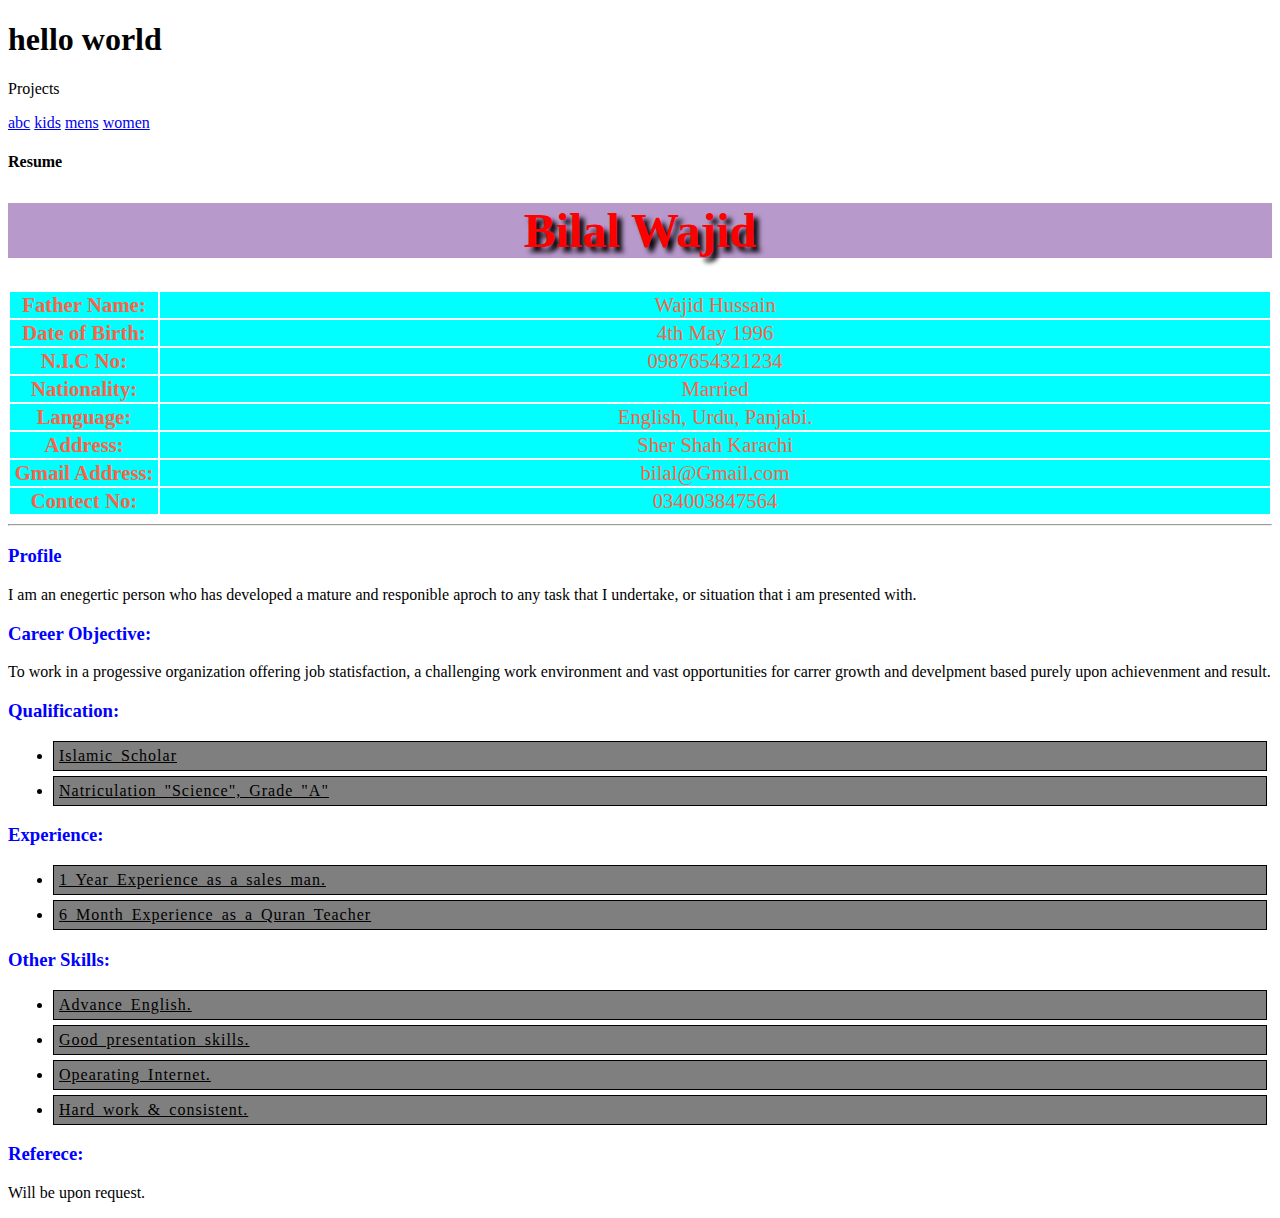
<file: index.html>
<!DOCTYPE html>
<html lang="en">
<head>
    <meta charset="UTF-8">
    <meta name="viewport" content="width=device-width, initial-scale=1.0">
    <title>E Commerce</title>
    <link rel="stylesheet" href="style.css">
</head>
<body>
    <h1>hello world</h1>
    <p> Projects</p>
    <a href="projects/abc.html">abc</a>
    <a href="projects/kids.html">kids</a>
    <a href="projects/mens.html">mens</a>
    <a href="projects/women.html">women</a>
    <a href="projects/projects/ludo.html"></a>
    <h4>Resume</h4>
<div>
    <h1 id="resume">Bilal Wajid</h1>
    <!-- <p class="css-text" >Father Name: <span> Wajid Hussain</span> </p>
    <p class="css-text" >Date of Birth: <span> 4th May 1996</span> </p>
    <p class="css-text" >N.I.C No: <span>0987654321234</span> </p>
    <p class="css-text" >Nationality: <span>Pakistani</span> </p>
    <p class="css-text" >Marital Status: <span>Married</span> </p>
    <p class="css-text" >Language: <span>English, Urdu, Panjabi.</span> </p>
    <p class="css-text" >Address: <span>Sher Shah Karachi</span> </p>
    <p class="css-text" >Gmail Address: <span>bilal@Gmail.com</span> </p>
    <p class="css-text" >Contect No: <span>034003847564</span> </p> -->

    <table>
        <tr>
            <td class="text-bold">Father Name:</td>
            <td class="css" >Wajid Hussain</td>
        </tr>

        <tr>
            <td class="text-bold">Date of Birth:</td>
            <td class="css" >4th May 1996</td>
        </tr>
        <tr>
            <td class="text-bold">N.I.C No:</td>
            <td class="css" >0987654321234</td>
        </tr>
        <tr>
            <td class="text-bold">Nationality:</td>
            <td class="css" >Married</td>
        </tr>
        <tr>
            <td class="text-bold">Language:</td>
            <td class="css" >English, Urdu, Panjabi.</td>
        </tr>
        <tr>
            <td class="text-bold">Address:</td>
            <td class="css" >Sher Shah Karachi</td>
        </tr>
        <tr>
            <td class="text-bold">Gmail Address:</td>
            <td class="css" >bilal@Gmail.com</td>
        </tr>
        <tr>
            <td class="text-bold">Contect No:</td>
            <td class="css" >034003847564</td>
        </tr>
        
    </div>



    </table>
    <hr>

    <h3>Profile</h3>
    <p>I am an enegertic person who has developed a mature and responible aproch to any task that I undertake,
     or situation that i am presented with.</p>

     <h3>Career Objective:</h3>
    <p>To work in a progessive organization offering job statisfaction,
     a challenging work environment and vast opportunities for carrer growth
      and develpment based purely upon achievenment and result.</p>

    <h3>Qualification:</h3>
    
    <ul>
        <li>Islamic Scholar</li>
        <li>Natriculation "Science", Grade  "A"</li>
    </ul>

    <h3>Experience:</h3>

    <ul>
        <li>1 Year Experience as a sales man.</li>
        <li>6 Month Experience as a Quran Teacher</li>
    </ul>

    <h3>Other Skills:</h3>
    <ul>
        <li>Advance English.</li>
        <li>Good presentation skills.</li>
        <li>Opearating Internet.</li>
        <li>Hard work & consistent.</li>
    </ul>

    <h3>Referece:</h3>

    <p>Will be upon request.</p>



</body>
</html>
</file>
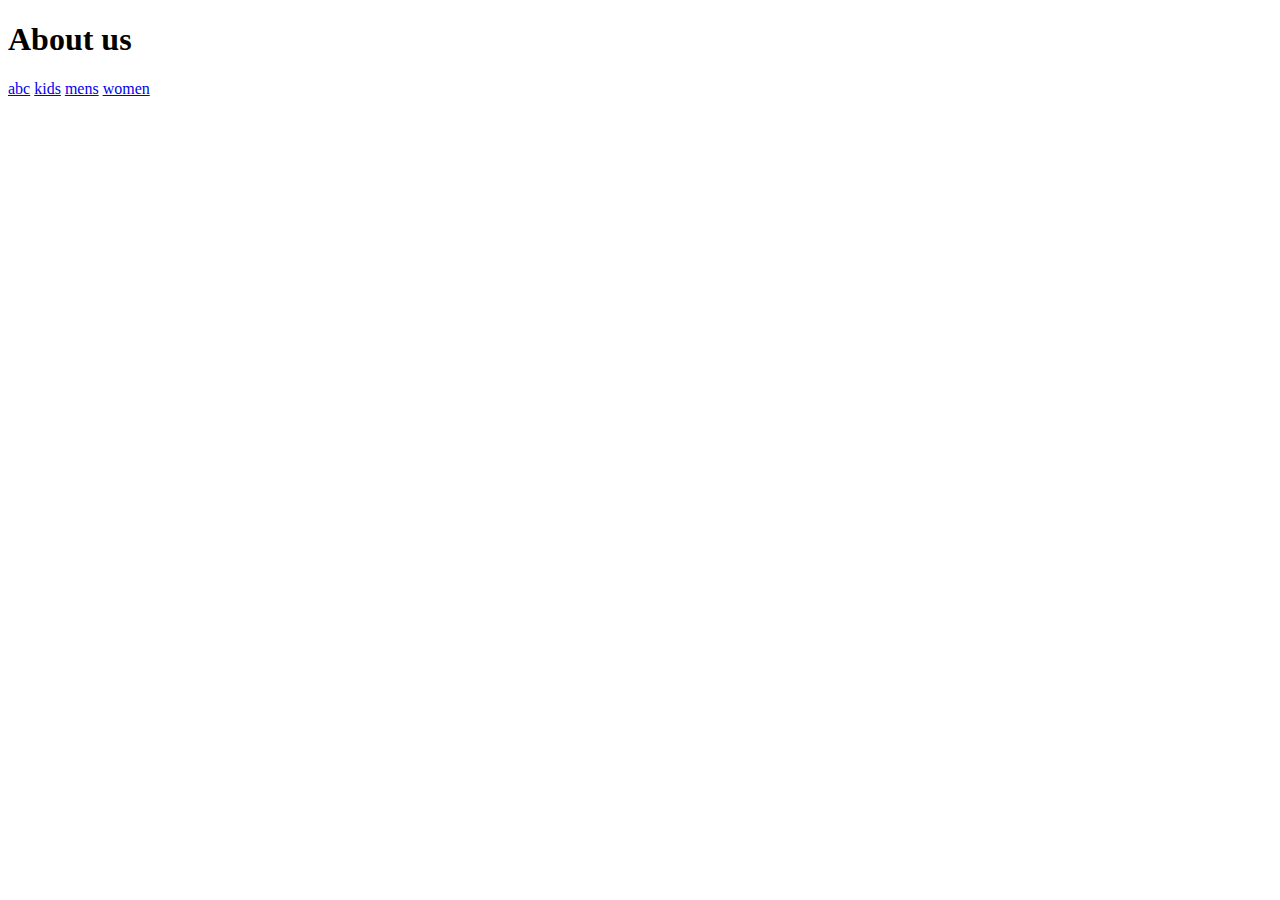
<file: about.html>
<!DOCTYPE html>
<html lang="en">
<head>
    <meta charset="UTF-8">
    <meta name="viewport" content="width=device-width, initial-scale=1.0">
    <title>Document</title>
</head>
<body>
    <h1>About us</h1>
    <a href="projects/abc.html">abc</a>
    <a href="projects/kids.html">kids</a>
    <a href="projects/mens.html">mens</a>
    <a href="projects/women.html">women</a>
    <a href="projects/projects/ludo.html"></a>
</body>
</html>
</file>
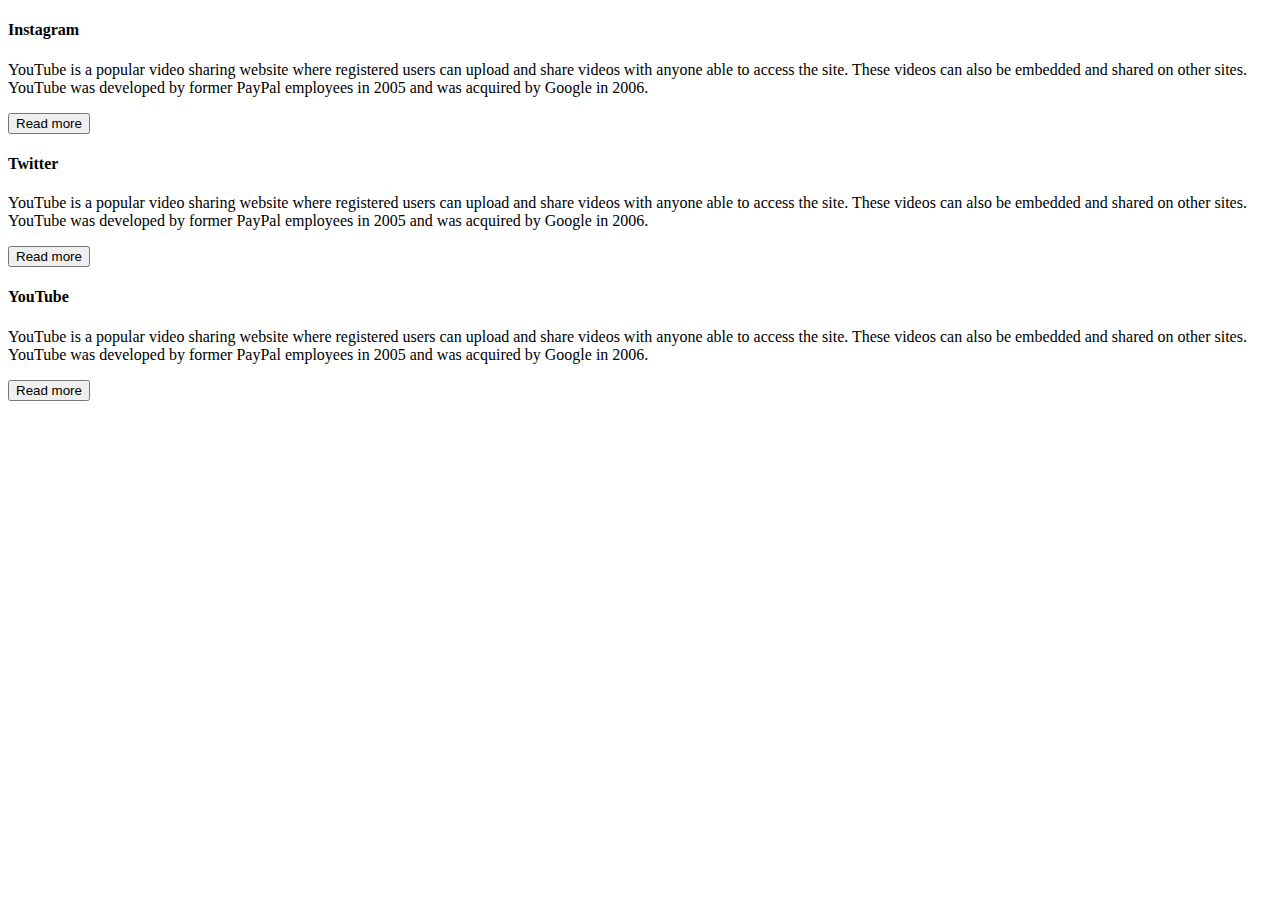
<file: card.html>
<!DOCTYPE html>
<html lang="en">
<head>
    <meta charset="UTF-8">
    <meta name="viewport" content="width=device-width, initial-scale=1.0">
    <title>Document</title>
    <link rel="stylesheet" href="style.css">
    <link rel="stylesheet" href="https://cdnjs.cloudflare.com/ajax/libs/font-awesome/6.5.1/css/all.min.css" 
    integrity="sha512-DTOQO9RWCH3ppGqcWaEA1BIZOC6xxalwEsw9c2QQeAIftl+Vegovlnee1c9QX4TctnWMn13TZye+giMm8e2LwA==" 
    crossorigin="anonymous" referrerpolicy="no-referrer" />
</head>
<body>
    <div class="parent">
    <div class="card box1">
        <i class="fa-brands fa-instagram"></i>
        <h4>Instagram</h4>
        <p>YouTube is a popular video sharing website where registered users can upload and share videos with anyone able to access the site.
             These videos can also be embedded and shared on other sites.
             YouTube was developed by former PayPal employees in 2005 and was acquired by Google in 2006.
        </p>
        <button>Read more</button>
    </div>
    <div class="card box2">
        <i class="fa-brands fa-twitter"></i>
        <h4>Twitter</h4>
        <!-- <p> Instagram is a free photo and video sharing app available on iPhone and Android.
             People can upload photos or videos to our service and share them with their followers or with a select group of friends.
             They can also view, comment and like posts shared by their friends on Instagram.</p> -->
             <p>YouTube is a popular video sharing website where registered users can upload and share videos with anyone able to access the site.
                These videos can also be embedded and shared on other sites.
                YouTube was developed by former PayPal employees in 2005 and was acquired by Google in 2006.
           </p>
           <button>Read more</button>
    </div>
    <div class="card box3">
        <i class="fa-brands fa-youtube"></i>
        <h4>YouTube</h4>
        <!-- <p>Twitter is a free social networking site where users broadcast short posts known as tweets.
           These tweets can contain text, videos, photos or links. To access Twitter, 
           users need an internet connection or smart phone to use the app or website, Twitter.com.</p> -->
           <p>YouTube is a popular video sharing website where registered users can upload and share videos with anyone able to access the site.
            These videos can also be embedded and shared on other sites.
            YouTube was developed by former PayPal employees in 2005 and was acquired by Google in 2006.</p>
       <button>Read more</button>
        </div>

</div>
</body>
</html>
</file>
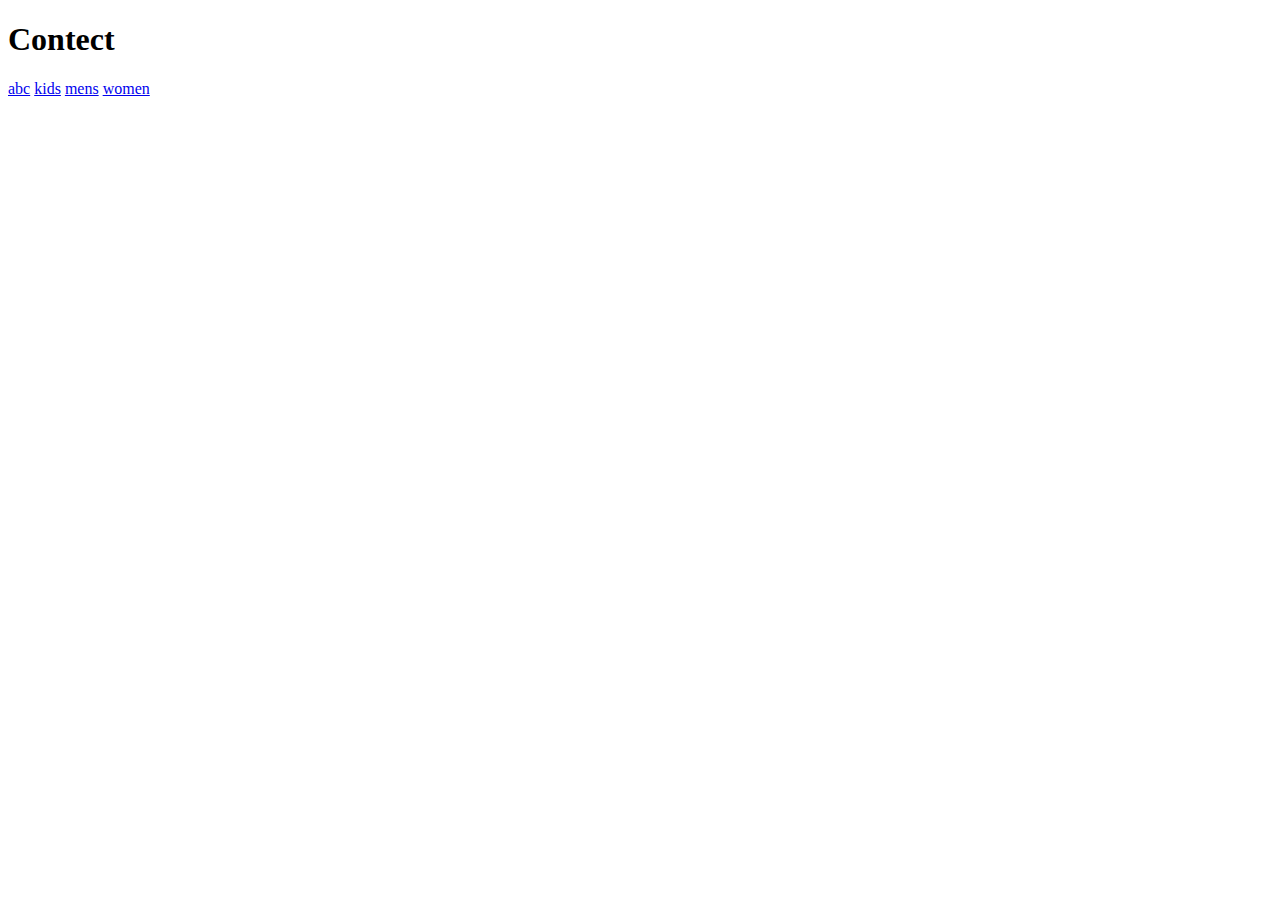
<file: contect.html>
<!DOCTYPE html>
<html lang="en">
<head>
    <meta charset="UTF-8">
    <meta name="viewport" content="width=device-width, initial-scale=1.0">
    <title>Document</title>
</head>
<body>
    <h1>Contect</h1>

    <a href="projects/abc.html">abc</a>
    <a href="projects/kids.html">kids</a>
    <a href="projects/mens.html">mens</a>
    <a href="projects/women.html">women</a>
    <a href="projects/projects/ludo.html"></a>
</body>
</html>
</file>
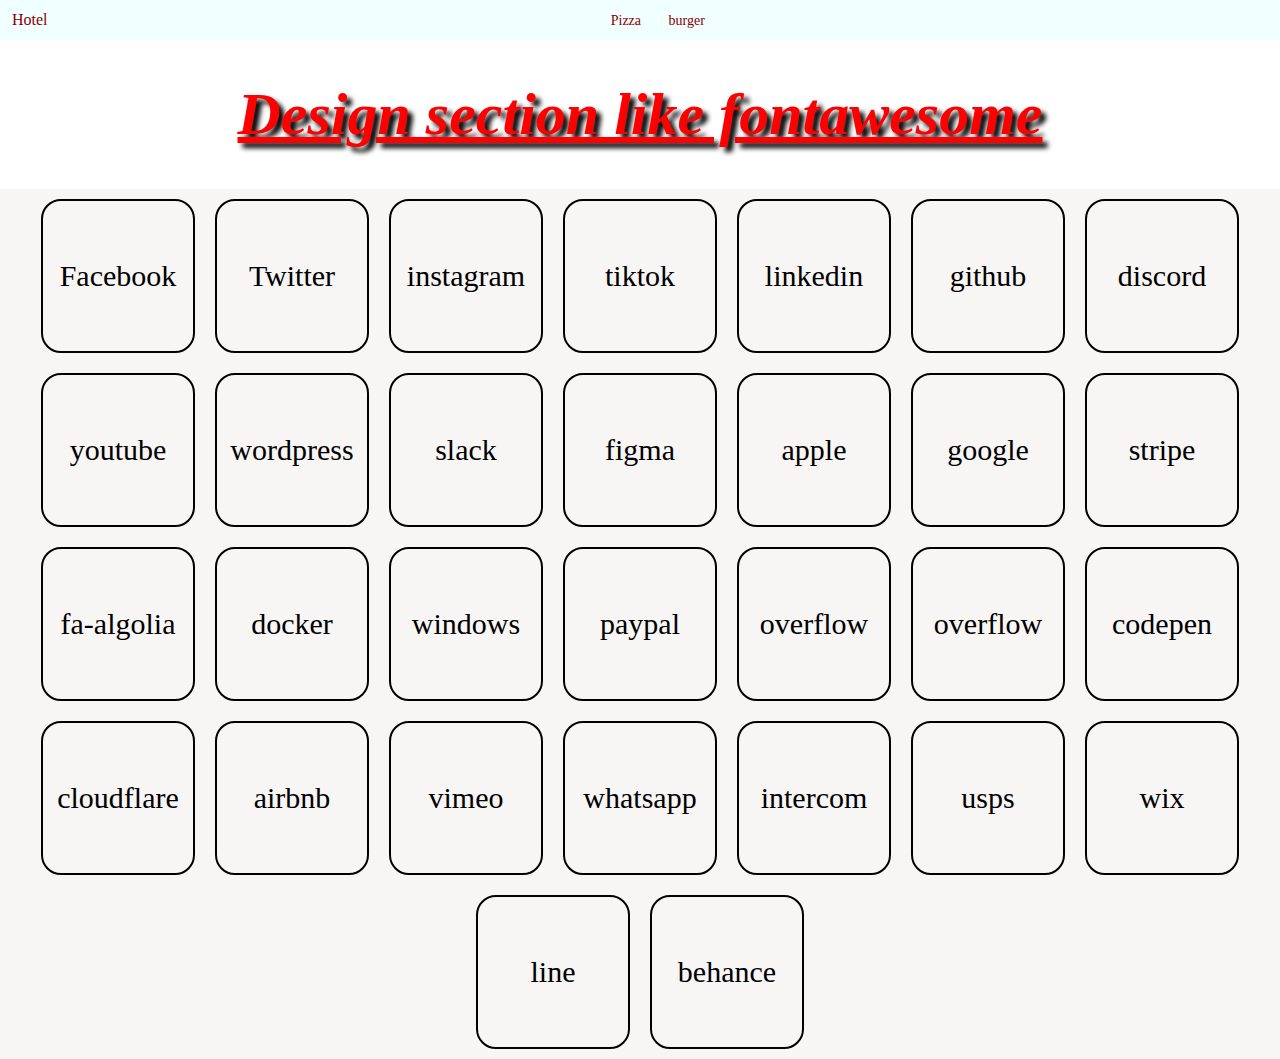
<file: Design.html>
<!DOCTYPE html>
<html lang="en">
<head>
    <meta charset="UTF-8">
    <meta name="viewport" content="width=device-width, initial-scale=1.0">
    <title>Flex</title>
    <link rel="stylesheet" href="index.css">
    <link rel="stylesheet" href="https://cdnjs.cloudflare.com/ajax/libs/font-awesome/6.5.1/css/all.min.css" 
    integrity="sha512-DTOQO9RWCH3ppGqcWaEA1BIZOC6xxalwEsw9c2QQeAIftl+Vegovlnee1c9QX4TctnWMn13TZye+giMm8e2LwA==" 
    crossorigin="anonymous" referrerpolicy="no-referrer" />
</head>
<body>
<nav>
    <sp class="logo"> <i class="fa-solid fa-hotel"> </i> Hotel </sp>
    <div>
        <sp class="nav-item food"> <i class="fa-solid fa-pizza-slice"> </i> Pizza </sp>
        <sp class="nav-item food"> <i class="fa-solid fa-burger"> </i> burger </sp>
    </div>

    <div>
        <i class="fa-solid fa-bell nav-item"> </i>
        <i class="fa-solid fa-cart-shopping nav-item"> </i>
    </div>
</nav>

<h1>Design section like fontawesome</h1>

<div class="container">
    <div class="box"> <span>  <i class="fa-brands fa-facebook"> </i> <p> Facebook </p> </span> </div>
    <div class="box"> <span> <i class="fa-brands fa-twitter"> </i> <p> Twitter </p> </span> </div>
    <div class="box"> <span> <i class="fa-brands fa-instagram"> </i> <p> instagram </p> </span> </div>
    <div class="box"> <span> <i class="fa-brands fa-tiktok"> </i> <p> tiktok </p> </span> </div>
    <div class="box"> <span> <i class="fa-brands fa-linkedin"> </i> <p>linkedin </p> </span> </div>
    <div class="box"> <span> <i class="fa-brands fa-github"> </i> <p> github </p> </span> </div>
    <div class="box"> <span> <i class="fa-brands fa-discord"> </i> <p> discord </p> </span> </div>
    <div class="box"> <span> <i class="fa-brands fa-youtube"> </i> <p> youtube </p> </span> </div>
    <div class="box"> <span> <i class="fa-brands fa-wordpress"> </i> <p> wordpress </p> </span> </div>
    <div class="box"> <span> <i class="fa-brands fa-slack"></i> <p> slack </p> </span> </div>
    <div class="box"> <span> <i class="fa-brands fa-figma"></i> <p> figma </p> </span> </div>
    <div class="box"> <span> <i class="fa-brands fa-apple"></i> <p> apple </p> </span> </div>
    <div class="box"> <span> <i class="fa-brands fa-google"></i> <p> google </p> </span> </div>
    <div class="box"> <span> <i class="fa-brands fa-stripe"></i> <p> stripe </p> </span> </div>
    <div class="box"> <span> <i class="fa-brands fa-algolia"></i> <p> fa-algolia </p> </span> </div>
    <div class="box"> <span> <i class="fa-brands fa-docker"></i> <p> docker </p> </span> </div>
    <div class="box"> <span> <i class="fa-brands fa-windows"></i> <p> windows </p> </span> </div>
    <div class="box"> <span> <i class="fa-brands fa-paypal"></i> <p> paypal </p> </span> </div>
    <div class="box"> <span> <i class="fa-brands fa-stack-overflow"></i> <p> overflow </p> </span> </div>
    <div class="box"> <span> <i class="fa-brands fa-stack-overflow"></i> <p> overflow </p> </span> </div>
    <div class="box"> <span> <i class="fa-brands fa-codepen"></i> <p> codepen </p> </span> </div>
    <div class="box"> <span> <i class="fa-brands fa-cloudflare"></i> <p> cloudflare </p> </span> </div>
    <div class="box"> <span> <i class="fa-brands fa-airbnb"></i> <p> airbnb </p> </span> </div>
    <div class="box"> <span> <i class="fa-brands fa-vimeo"></i> <p> vimeo </p> </span> </div>
    <div class="box"> <span> <i class="fa-brands fa-whatsapp"></i> <p> whatsapp </p> </span> </div>
    <div class="box"> <span> <i class="fa-brands fa-intercom"></i> <p> intercom </p> </span> </div>
    <div class="box"> <span> <i class="fa-brands fa-usps"></i> <p> usps </p> </span> </div>
    <div class="box"> <span> <i class="fa-brands fa-wix"></i> <p> wix </p> </span> </div>
    <div class="box"> <span> <i class="fa-brands fa-line"></i> <p> line </p> </span> </div>
    <div class="box"> <span> <i class="fa-brands fa-behance"></i> <p> behance </p> </span> </div>

</div>
</body>
</html>
</file>
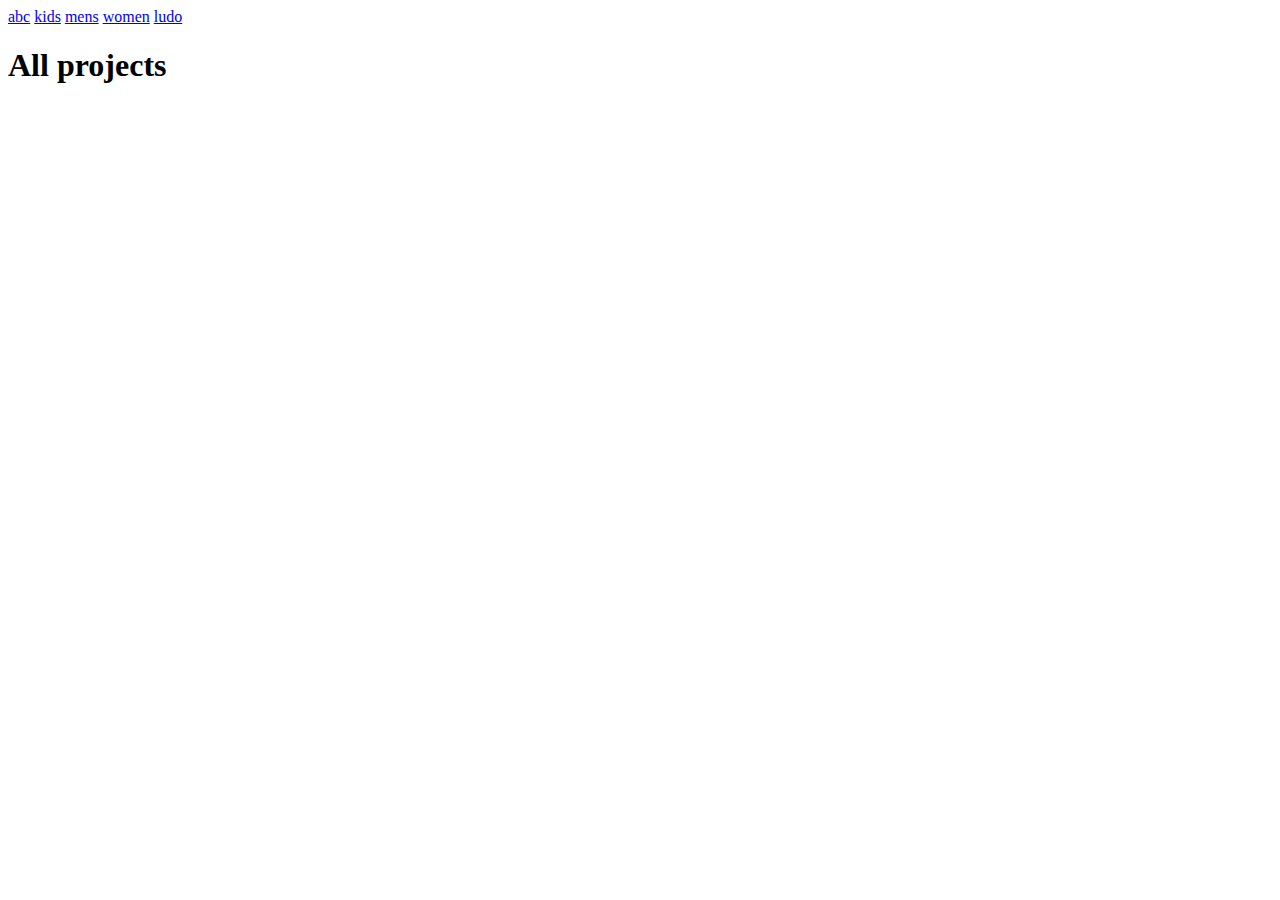
<file: projects/abc.html>
<!DOCTYPE html>
<html lang="en">
<head>
    <meta charset="UTF-8">
    <meta name="viewport" content="width=device-width, initial-scale=1.0">
    <title>Document</title>
</head>
<body>
    <a href="abc.html">abc</a>
    <a href="kids.html">kids</a>
    <a href="mens.html">mens</a>
    <a href="women.html">women</a>
    <a href="projects/ludo.html">ludo</a>
    <h1>All projects</h1>
</body>
</html>
</file>
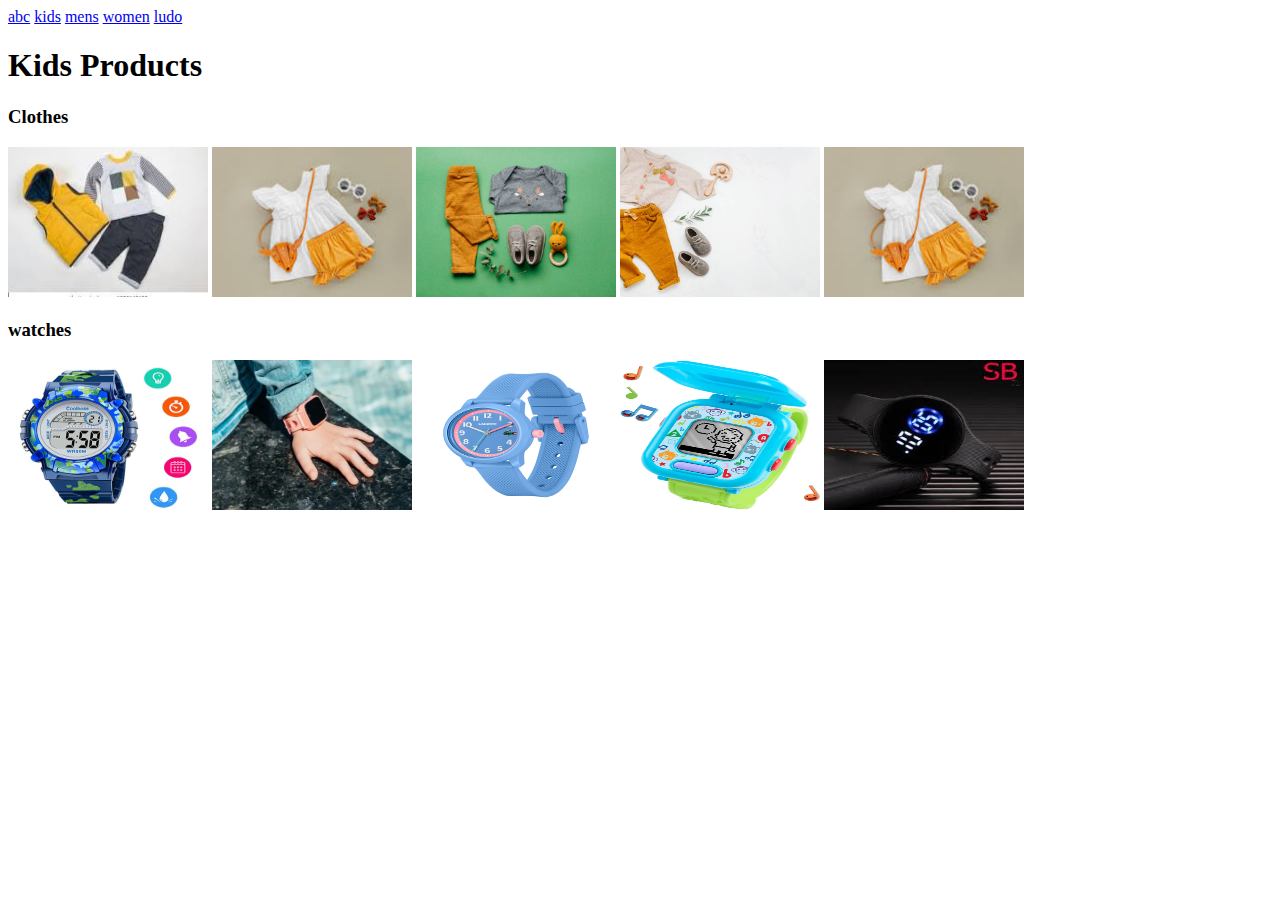
<file: projects/kids.html>
<!DOCTYPE html>
<html lang="en">
<head>
    <meta charset="UTF-8">
    <meta name="viewport" content="width=device-width, initial-scale=1.0">
    <title>Document</title>
</head>
<body>
    <a href="abc.html">abc</a>
    <a href="kids.html">kids</a>
    <a href="mens.html">mens</a>
    <a href="women.html">women</a>
    <a href="projects/ludo.html">ludo</a>
    
    <h1>Kids Products</h1>
    
    <h3>Clothes</h3>
    
    <img src="images/download.jpg" alt="image" height="150px" width="200px">
    <img src="images/download (1).jpg" alt="image" height="150px" width="200px">
    <img src="images/istockphoto-1208543231-612x612.jpg" alt="image" height="150px" width="200px">
    <img src="images/kidspic.jpg" alt="image" height="150px" width="200px">
    <img src="images/download (1).jpg" alt="image" height="150px" width="200px">

    <h3>watches</h3>

    <img src="images/Waterproof-Kids-Digital-Watch.jpg" alt="image" height="150px" width="200px">
    <img src="images/Kidswatch2.webp" alt="image" height="150px" width="200px">
    <img src="images/kidswatch3.jpg" alt="image" height="150px" width="200px">
    <img src="images/Watch1.jpg" alt="image" height="150px" width="200px">
    <img src="images/watch4.jpg" alt="image" height="150px" width="200px">
</body>
</html>
</file>
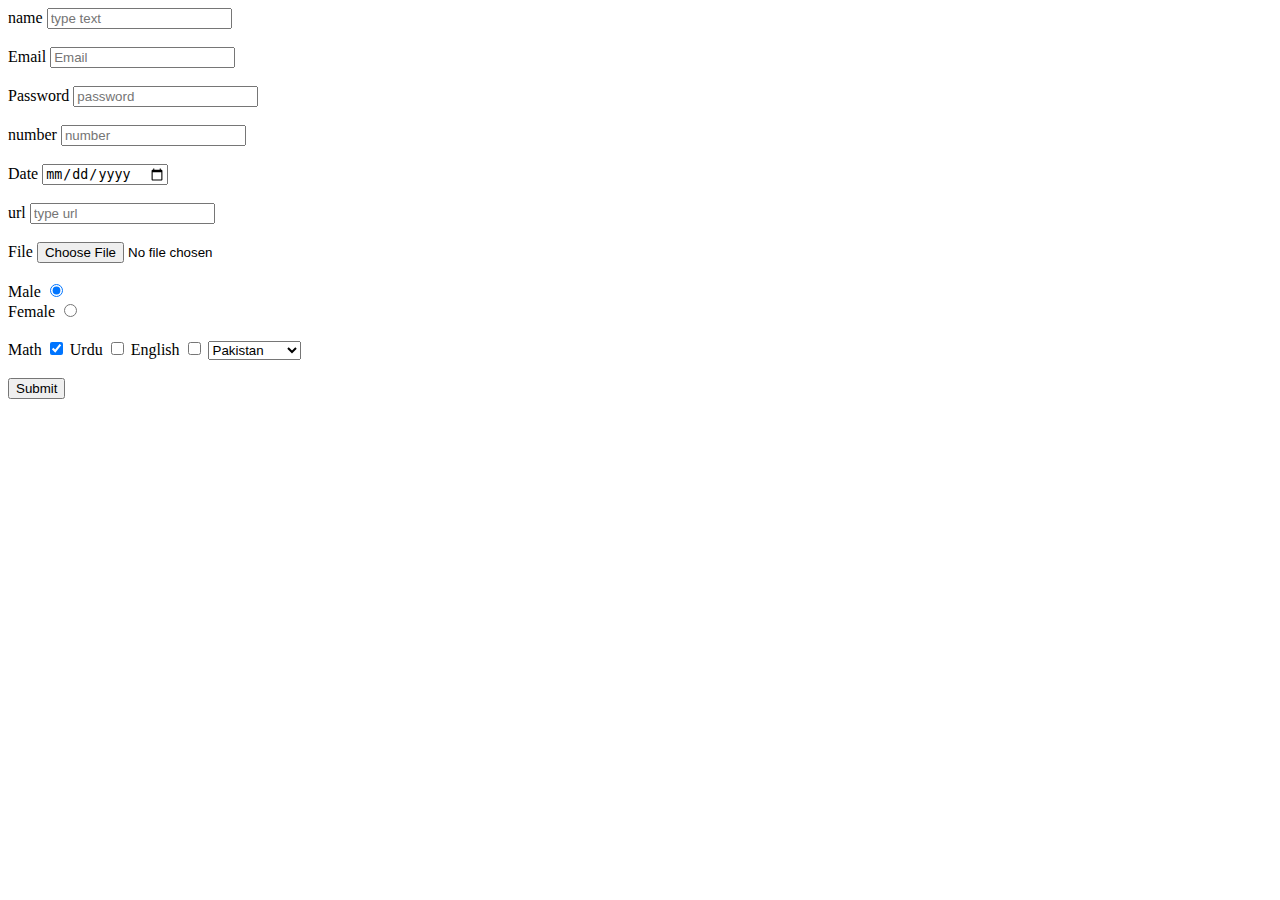
<file: projects/projects/form.html>
<!DOCTYPE html>
<html lang="en">
<head>
    <meta charset="UTF-8">
    <meta name="viewport" content="width=device-width, initial-scale=1.0">
    <title>Document</title>
</head>
<body>
    <form>
    <label> name <input type="text" name="text" placeholder="type text"></label> <br><br>
    <label> Email <input type="text" required type="email"  name="Email" placeholder="Email"></label><br><br>
    <label> Password <input required type="password" name="password" placeholder="password"></label><br><br>
    <label>number <input type="number" name="number" placeholder="number"></label><br><br>
    <label> Date <input  type="date" name="date" placeholder="type date"></label><br><br>
    <label> url <input required type="url" name="url" placeholder="type url"></label><br><br>
    <label> File <input required type="file" name="file" placeholder="type file"></label><br><br>

    <label> Male <input type="radio" name="gender" value="male" checked="checked"></label><br>
    <label> Female <input type="radio" name="gender" value="Female"></label><br><br>
    <label> Math <input checked="checked"  type="checkbox" name="subjects" value="Math"></label>
    <label> Urdu <input type="checkbox" name="subjects" value="Urdu"></label>
    <label> English <input type="checkbox" name="subjects" value="English"></label>
    
    <select name="" id="">
        <option value="pk">Pakistan</option>
        <option value="Eng">England</option>
        <option value="afg">Afghanistan</option>
    </select>
<br><br>
    <input type="submit">
    </form>
</body>
</html>
</file>
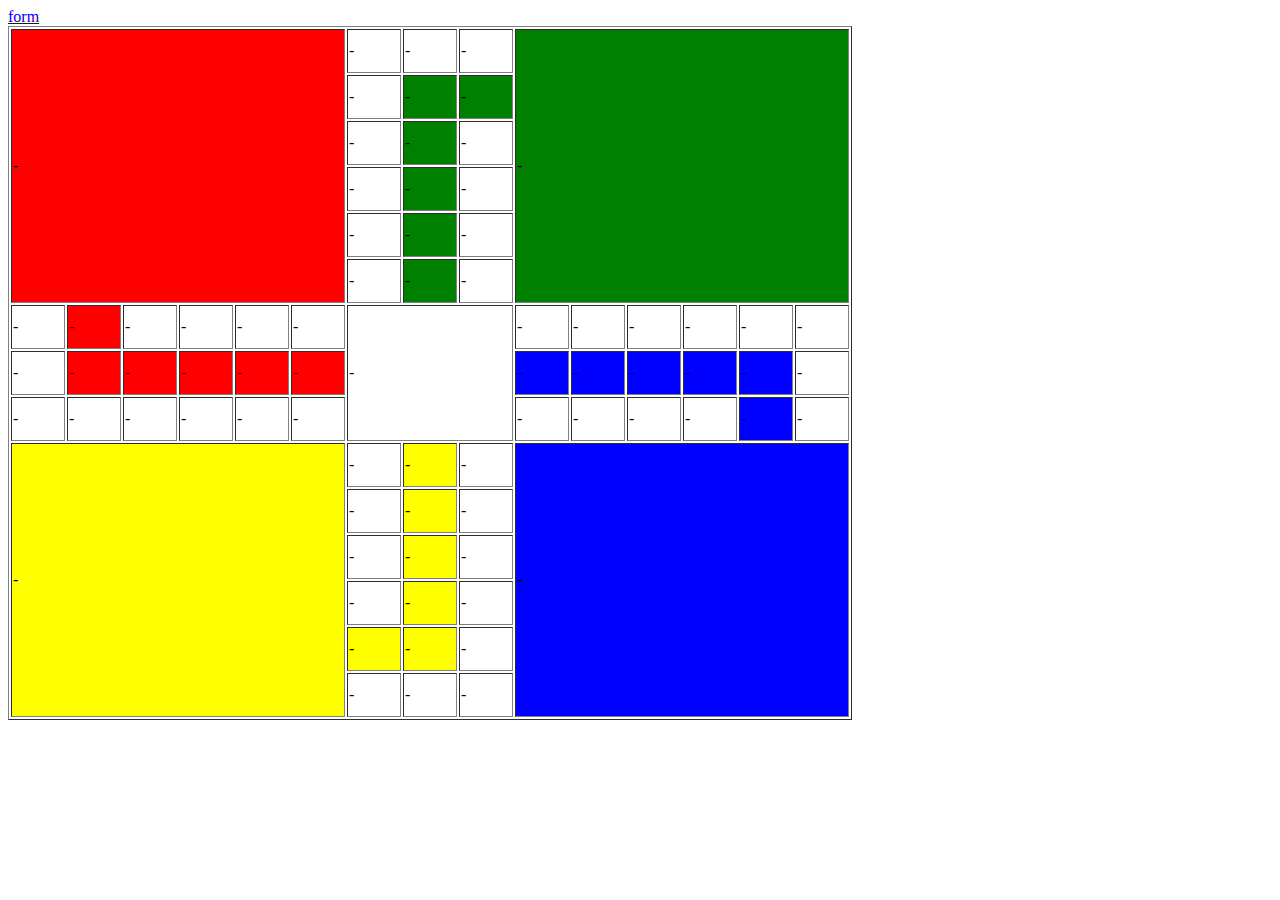
<file: projects/projects/ludo.html>
<!DOCTYPE html>
<html lang="en">
<head>
    <meta charset="UTF-8">
    <meta name="viewport" content="width=device-width, initial-scale=1.0">
    <title>Document</title>
</head>
<body>
<a href="form.html">form</a>
    <div>
    <table border="1">

<tr>
    <td colspan="6" rowspan="6" height
= "40" width="300" bgcolor="red" >-</td>
    <td height = "40" >-</td>
    <td height = "40" >-</td>
    <td height = "40" >-</td>
    <td colspan="6" rowspan="6" height
    = "40" width="300" bgcolor="green" >-</td>
</tr>

<tr>
    
    <td height = "40" width="50" >-</td>
    <td height = "40" width="50" bgcolor="green" >-</td>
    <td height = "40" width="50" bgcolor="green" >-</td>
</tr>

<tr>
    
    <td height = "40" width="50" >-</td>
    <td height = "40" width="50" bgcolor="green" >-</td>
    <td height = "40" width="50" >-</td>
</tr>

<tr>
    
    <td height = "40" width="50" >-</td>
    <td height = "40" width="50" bgcolor="green" >-</td>
    <td height = "40" width="50" >-</td>
</tr>

<tr>  
    <td height = "40" width="50" >-</td>
    <td height = "40" width="50" bgcolor="green" >-</td>
    <td height = "40" width="50" >-</td>
</tr>

<tr>  
    <td height = "40" width="50" >-</td>
    <td height = "40" width="50" bgcolor="green" >-</td>
    <td height = "40" width="50" >-</td>
</tr>

<tr>
    <td height = "40" width="50" >-</td>
    <td height = "40" width="50" bgcolor="red"  >-</td>
    <td height = "40" width="50" >-</td>
    <td height = "40" width="50" >-</td>
    <td height = "40" width="50" >-</td>
    <td height = "40" width="50" >-</td>
    <td height = "20" width="150" colspan="3" rowspan="3" >-</td>
    <td height = "40" width="50" >-</td>
    <td height = "40" width="50" >-</td>
    <td height = "40" width="50" >-</td>
    <td height = "40" width="50" >-</td>
    <td height = "40" width="50" >-</td>
    <td height = "40" width="50" >-</td>
</tr>

<tr>
    <td height = "40" width="50" >-</td>
    <td height = "40" width="50" bgcolor="red" >-</td>
    <td height = "40" width="50" bgcolor="red"  >-</td>
    <td height = "40" width="50" bgcolor="red"  >-</td>
    <td height = "40" width="50" bgcolor="red"  >-</td>
    <td height = "40" width="50" bgcolor="red"  >-</td>
    <td height = "40" width="50" bgcolor="blue" >-</td>
    <td height = "40" width="50" bgcolor="blue" >-</td>
    <td height = "40" width="50" bgcolor="blue" >-</td>
    <td height = "40" width="50" bgcolor="blue" >-</td>
    <td height = "40" width="50" bgcolor="blue" >-</td>
    <td height = "40" width="50" >-</td>
</tr>

<tr>
    <td height = "40" width="50" >-</td>
    <td height = "40" width="50" >-</td>
    <td height = "40" width="50" >-</td>
    <td height = "40" width="50" >-</td>
    <td height = "40" width="50" >-</td>
    <td height = "40" width="50" >-</td>
    <td height = "40" width="50" >-</td>
    <td height = "40" width="50" >-</td>
    <td height = "40" width="50" >-</td>
    <td height = "40" width="50" >-</td>
    <td height = "40" width="50" bgcolor="blue" >-</td>
    <td height = "40" width="50" >-</td>
</tr>

<tr>
    <td colspan="6" rowspan="6" height
= "40" width="300" bgcolor="yellow" >-</td>
    <td height = "40" >-</td>
    <td height = "40" bgcolor="yellow"  >-</td>
    <td height = "40" >-</td>
    <td colspan="6" rowspan="6" height
    = "40" width="300" bgcolor="blue" >-</td>
</tr>

<tr>
    
    <td height = "40" width="50" >-</td>
    <td height = "40" width="50" bgcolor="yellow" >-</td>
    <td height = "40" width="50" >-</td>
</tr>

<tr>
    
    <td height = "40" width="50" >-</td>
    <td height = "40" width="50" bgcolor="yellow" >-</td>
    <td height = "40" width="50" >-</td>
</tr>

<tr>
    
    <td height = "40" width="50" >-</td>
    <td height = "40" width="50" bgcolor="yellow" >-</td>
    <td height = "40" width="50" >-</td>
</tr>

<tr>  
    <td height = "40" width="50" bgcolor="yellow" >-</td>
    <td height = "40" width="50" bgcolor="yellow" >-</td>
    <td height = "40" width="50" >-</td>
</tr>

<tr>  
    <td height = "40" width="50" >-</td>
    <td height = "40" width="50" >-</td>
    <td height = "40" width="50" >-</td>
</tr>
    </table>
</div>
</body>
</html>
</file>
<file: style.css>
body {
    /* background-color: antiquewhite; */
    /* color: blue; */
}
#resume{
    color: red;
    text-align: center;
    font-family: PoppinsBold;
    font-size: 3em;
    background-color: rgba(77, 0, 128, 0.4);
    text-shadow: 5px 5px 5px black;
}
h3{
    color: blue; 
}

p{
    color: black;

}

li {
    /* font-size: 32px;
    font-size: 2em;
    font-size: 200%; */
    margin: 5px;
    padding: 5px;
    border: 1px solid black;
    background-color: rgba(0, 0, 0, 0.502);
    text-decoration: underline;
    letter-spacing: 1px;
    word-spacing: 3px;
  }

  p > span {
    /* color: black; */
    text-decoration: underline;
    font-family: PoppinsBold;
width: 400px;
    letter-spacing: 1px;
    word-spacing: 3px;
    /* border: 1px solid black;
    background-color: chartreuse; */
    /* opacity: 0.5; */

 }

 .css-text{
    border: 1px solid turquoise;
    background-color: turquoise;
    font-weight: bold; 
 }
 td{
    color: tomato;
    /* text-align: center; */
 }

 #bbb{
    /* text-align: center; */
 }
table
 .css{
    text-align: center;
    border: 0cap solid black;
    width: 12000px;
    background-color: aqua;
    font-size: 1.3em;
 }

 .text-bold{width: 600px;
   
    text-align: center;
    font-weight: bold;
    font-size: 1.3em;
    background-color: aqua;
 }
</file>
<file: index.css>
nav{
    min-width: 300px;
    height: 40px;
    background-color: azure;
    padding: 0px 12px;
    display: flex;
    align-items: center;
    justify-content: space-between;
    flex-wrap: wrap;
}

body{
    margin: 0%;
}
.logo{
    cursor: pointer;
    color:  darkred;
}

.logo:hover{
    color: purple;
    text-decoration: underline;
}


.nav-item {
    cursor: pointer;
    color:  darkred;
}

.nav-item:hover{
    color: purple;
}

.food{
    font-size: 14px;
    margin: 0px 12px;
    font-weight: 300;
}

.food:hover{
    color: purple;
    text-decoration: underline;
}

/* Design section like fontawesome */

h1{
    background-color: white;
    color: red;
    text-align: center;
    text-decoration: underline;
    font-style: italic;
    font-size: 60px;
    text-shadow: 5px 5px 5px black;
}

.container{
    background-color: rgb(248, 245, 245);
    min-width: 150px;
    min-height: 800px;
    display: flex;
    flex-wrap: wrap;
    text-align: center;
    text-align: center;
    justify-content: center;
    font-size: 30px;
}

.box {
    height: 150px;
    width: 150px;
    border: 2px solid black;
    display: flex;
    align-items: center;
    justify-content: center;
    margin: 10px;
    border-radius: 20px;
    cursor: pointer;
    
  }

  .box:hover{
    color: white;
    background-color: orange;
    font-size: 20px;
    filter: drop-shadow(px);
    transform: scale(1.1);
    transition: 0.2s;
    box-shadow: 0 0 5px orange, 0 0 25px orange;
    border-color: orange;
}
</file>
